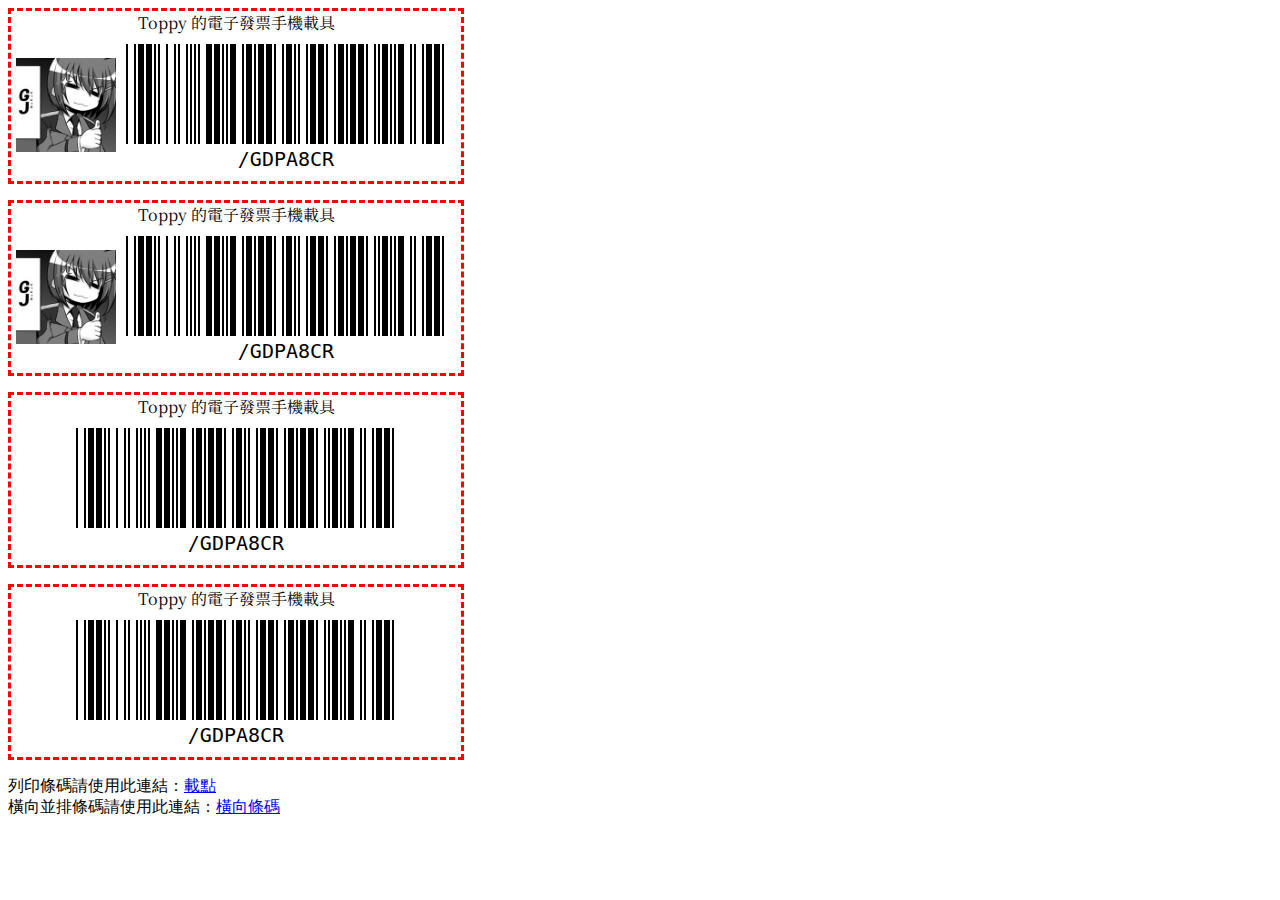
<file: index.html>
<!DOCTYPE html>
<html>
    <head>
        <meta charset="utf-8">
        <!--Include JsBarcode-->
        <script src="JsBarcode.all.min.js"></script>

        <!--引入CSS檔 / Include style.css -->
        <link href="style.css" rel="stylesheet" type="text/css">
        
        <!--設定網頁標題-->
        <title>Toppy 的電子發票手機載具</title>

    </head>
    <body>


        <!--第一組條碼-->
        <div class="div_box">Toppy 的電子發票手機載具<br>
            <div class="div_imgbox">
                <img src="027_GJ.jpg" width="100" heigh="100">
                <svg id="Invoice_barcode"></svg>
                <script>
                    JsBarcode("#Invoice_barcode", "/GDPA8CR", {
                        format: "CODE39",
                    });
                </script>
            </div>
        </div>
        <p></p>
        <!--第二組條碼，可印成背面-->
        <div class="div_box">Toppy 的電子發票手機載具<br>
            <div class="div_imgbox">
                <img src="027_GJ.jpg" width="100" heigh="100">
                <!--新增其他組重覆條碼時，請將svg id更名，避免重覆造成衝突-->
                <svg id="Invoice_barcode2"></svg>
                <!--新增其他組重覆條碼時，請將JsBarcode裡面的“＃Inv...”更名，請勿重覆以免發生衝突-->
                <script>
                    JsBarcode("#Invoice_barcode2", "/GDPA8CR", {
                        format: "CODE39",
                    });
                </script>
            </div>
        </div>
        <p></p>
        <!--無Logo的條碼版本 正面-->
        <div class="div_box">Toppy 的電子發票手機載具<br>
            <div class="div_imgbox">
                <svg id="Invoice_barcode3"></svg>
                <script>
                    JsBarcode("#Invoice_barcode3", "/GDPA8CR", {
                        format: "CODE39",
                    });
                </script>
            </div>
        </div>
        <p></p>
        <!--無Logo的條碼版本 背面-->
        <div class="div_box">Toppy 的電子發票手機載具<br>
            <div class="div_imgbox">
                <svg id="Invoice_barcode4"></svg>
                <script>
                    JsBarcode("#Invoice_barcode4", "/GDPA8CR", {
                        format: "CODE39",
                    });
                </script>
            </div>
        </div>
        <p></p>
        <!--列印用連結-->
        列印條碼請使用此連結：<a href="https://invoice.toppy368.net/invoice_70.pdf">載點</a><br>
        橫向並排條碼請使用此連結：<a href="invoice_side_left.html">橫向條碼</a>
        <p></p>
    </body>
</html>
</file>
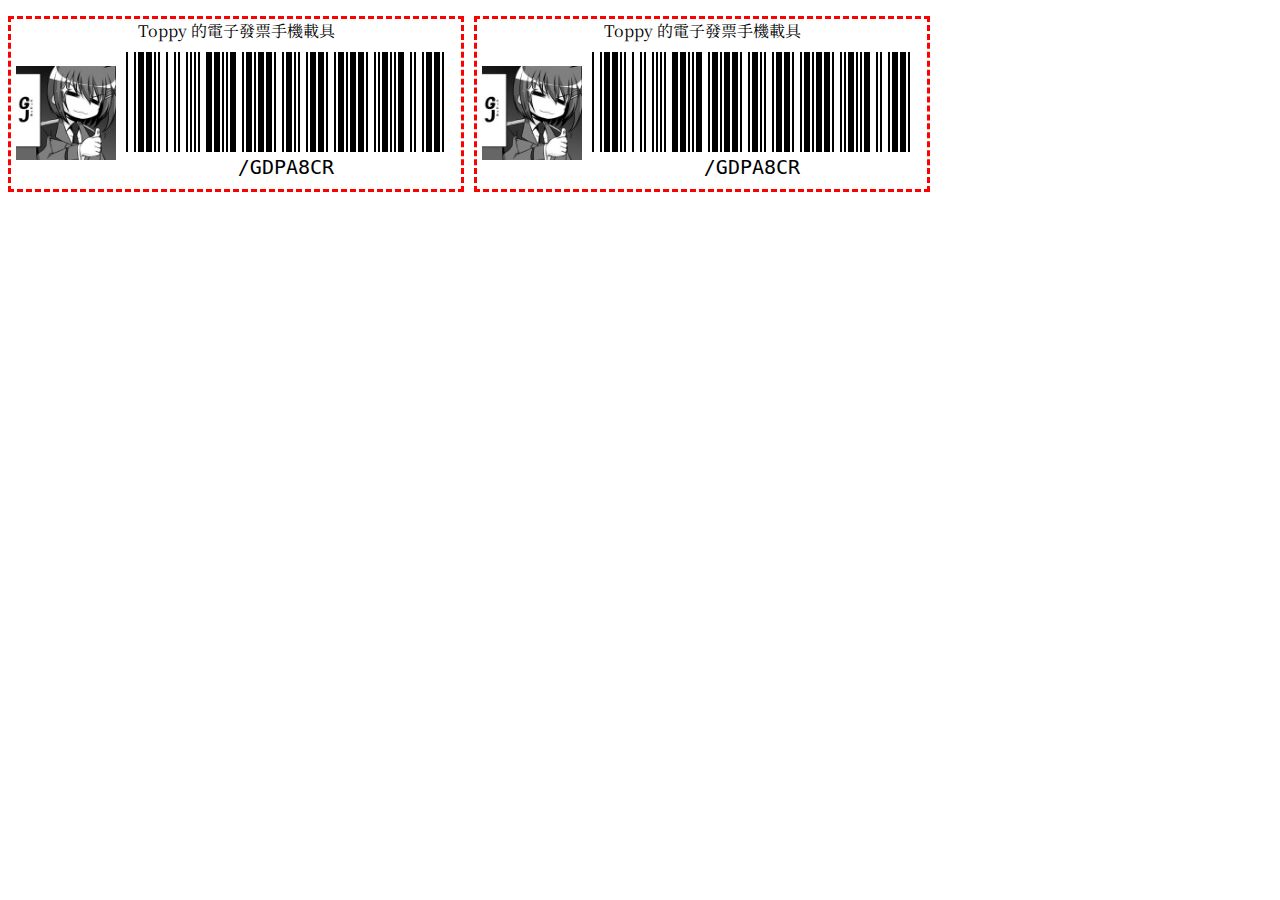
<file: invoice_side_left.html>
<!DOCTYPE html>
<html>
    <head>
        <meta charset="utf-8">
        <!--Include JsBarcode-->
        <script src="JsBarcode.all.min.js"></script>

        <!--引入CSS檔 / Include style.css -->
        <link href="style.css" rel="stylesheet" type="text/css">
        
        <!--設定網頁標題-->
        <title>Toppy 的電子發票手機載具 並排版</title>

    </head>
    <body>

        <!--新增靠左有icon的並排載具-->
        <div class="div_box_side_left1">Toppy 的電子發票手機載具<br>
            <div class="div_imgbox">
                <img src="027_GJ.jpg" width="100" heigh="100">
                <!--新增其他組重覆條碼時，請將svg id更名，避免重覆造成衝突-->
                <svg id="Invoice_barcode_left1"></svg>
                <!--新增其他組重覆條碼時，請將JsBarcode裡面的“＃Inv...”更名，請勿重覆以免發生衝突-->
                <script>
                    JsBarcode("#Invoice_barcode_left1", "/GDPA8CR", {
                        format: "CODE39",
                    });
                </script>
            </div>
        </div>

        <div class="div_box_side_left2">Toppy 的電子發票手機載具<br>
            <div class="div_imgbox">
                <img src="027_GJ.jpg" width="100" heigh="100">
                <svg id="Invoice_barcode_left2"></svg>
                <script>
                    JsBarcode("#Invoice_barcode_left2", "/GDPA8CR", {
                        format: "CODE39",
                    });
                </script>
            </div>
        </div>

        <p></p>
    </body>
</html>
</file>
<file: style.css>
/* 下載字體 Google 的思源黑體 (所有字重與粗細) */
/* 字體來源：https://fonts.google.com/noto/specimen/Noto+Sans+TC */
@import url('https://fonts.googleapis.com/css2?family=Noto+Sans+TC:wght@100;300;400;500;700;900&display=swap');

/* 下載字體 Google 的思源宋體 (所有字重與粗細) */
/* 字體來源：https://fonts.google.com/noto/specimen/Noto+Serif+TC?noto.query=Traditional+Chinese */
@import url('https://fonts.googleapis.com/css2?family=Noto+Serif+TC:wght@200;300;400;500;600;700;900&display=swap');


/*.div_box1 {
    width:500px;
    height: 170px;
    text-align:center;
    font-family: 'Noto Sans TC', sans-serif;
}*/

.div_box {
    width: 450px;
    height: 170px;
    text-align:center;
    font-family: 'Noto Serif TC', serif;
    /*設定框線供剪刀使用*/
    border-width: 3px;
    border-style: dashed; /* 設為虛線 */
    border-color: red; /* 設定邊框顏色 */

}

.div_imgbox {
    /* 將設定為flex 元件 */
    display: flex;
    align-items: center; /* 將物件置中 */
    justify-content: center; /* 容器縱軸置中 */
}

/* 靠左並排 Side by side left */
.div_box_side_left1 {
    width: 450px;
    height: 170px;
    text-align:center;
    font-family: 'Noto Serif TC', serif;
    /*設定框線供剪刀使用*/
    border-width: 3px;
    border-style: dashed; /* 設為虛線 */
    border-color: red; /* 設定邊框顏色 */
    float:left; /*設定靠左並排*/
    margin-right:10px; /*設定右外間距*/

}
.div_box_side_left2 {
    width: 450px;
    height: 170px;
    text-align:center;
    font-family: 'Noto Serif TC', serif;
    /*設定框線供剪刀使用*/
    border-width: 3px;
    border-style: dashed; /* 設為虛線 */
    border-color: red; /* 設定邊框顏色 */
    float:left; /*設定靠左並排*/

}
</file>
